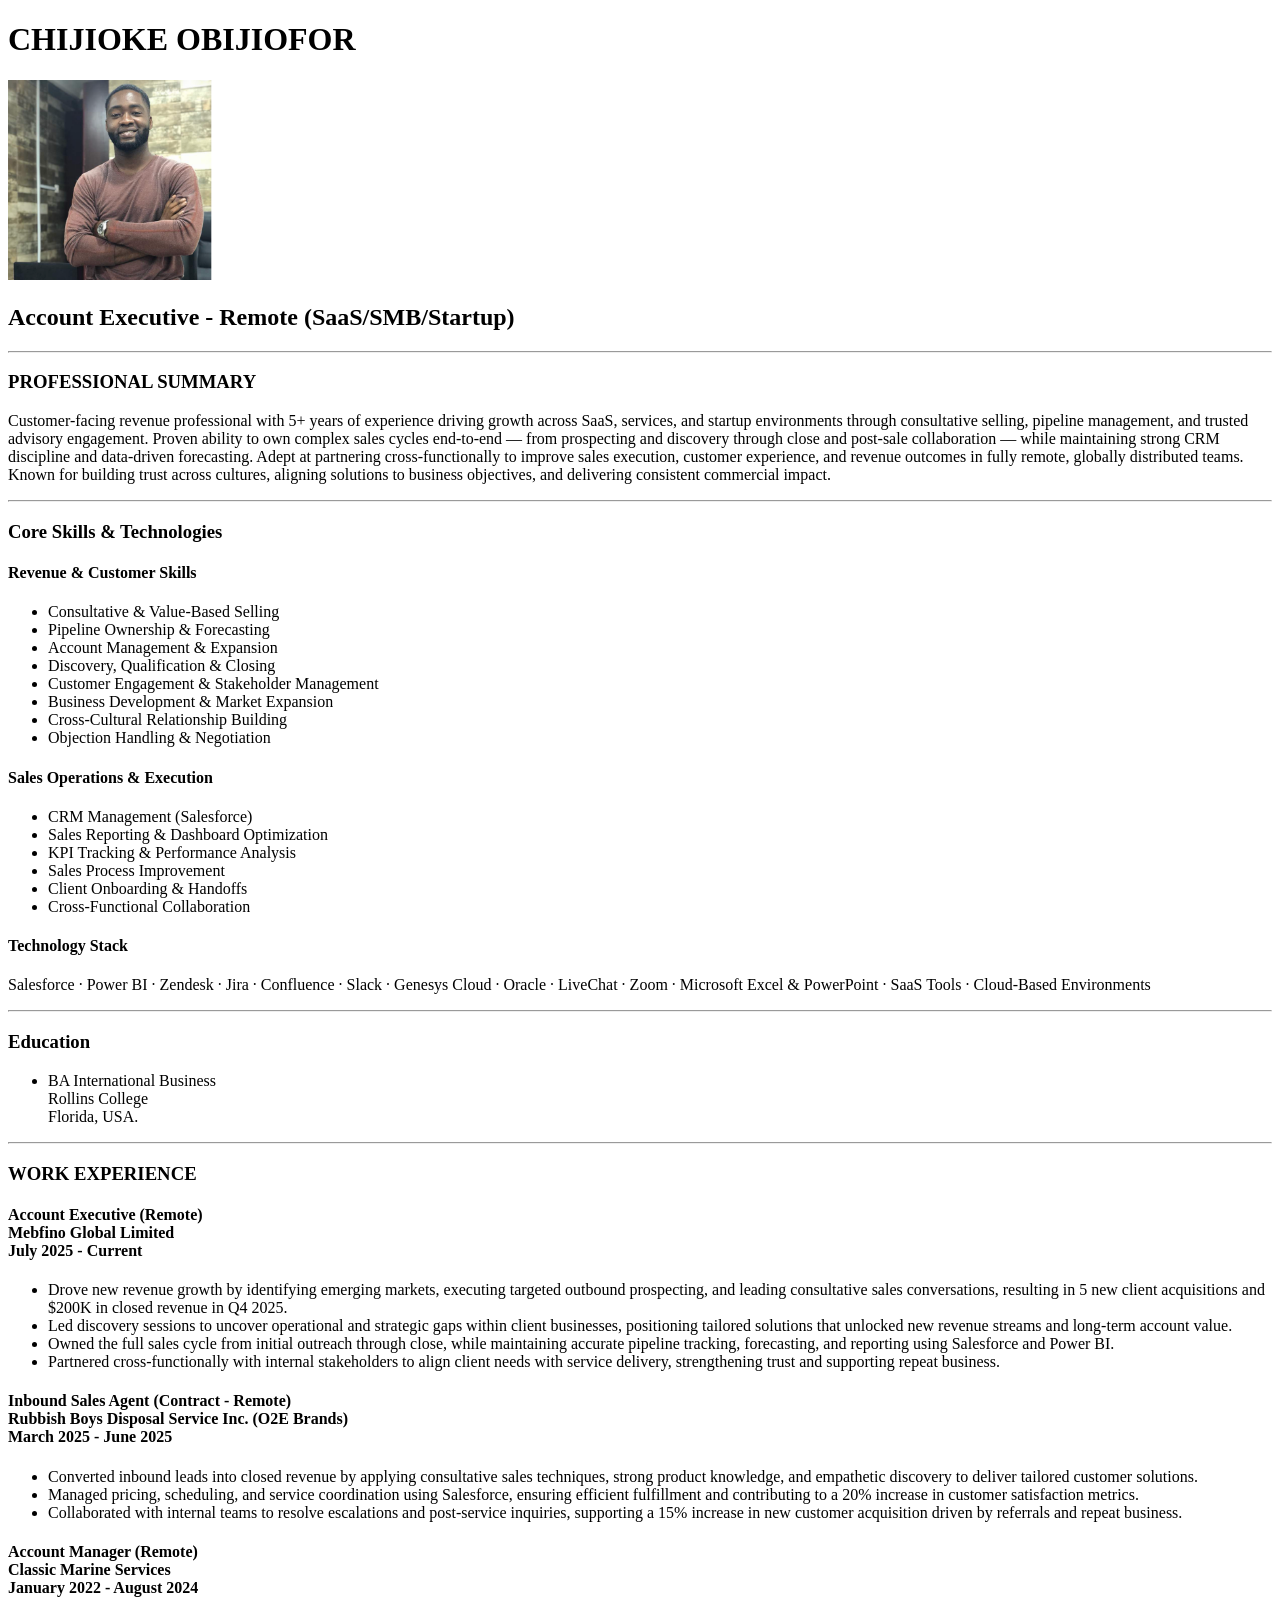
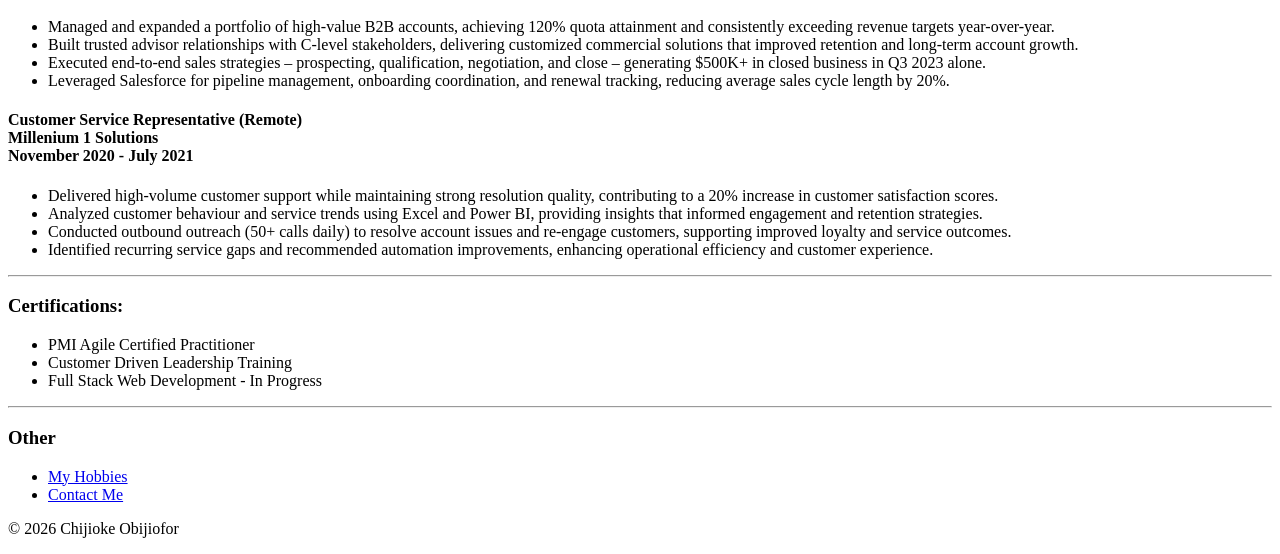
<file: index.html>
<!DOCTYPE html>
<html lang="en">
<head>
    <meta charset="UTF-8">
    <meta name="viewport" content="width=device-width, initial-scale=1.0">
    <title>Account Executive</title>
    
</head>
<body>
    <div class="header-title">
        <h1>CHIJIOKE OBIJIOFOR</h1>
        <img src="./images/Office.png" height="200" alt="office portrait"/>
        <h2>Account Executive - Remote (SaaS/SMB/Startup)</h2>
    </div>

    <hr/>

    <div>
        <h3>PROFESSIONAL SUMMARY</h3>
        <p>Customer-facing revenue professional with 5+ years of experience driving growth across SaaS, 
            services, and startup environments through consultative selling, pipeline management, 
            and trusted advisory engagement. Proven ability to own complex sales cycles end-to-end — 
            from prospecting and discovery through close and post-sale collaboration — 
            while maintaining strong CRM discipline and data-driven forecasting. 
            Adept at partnering cross-functionally to improve sales execution, customer experience, 
            and revenue outcomes in fully remote, globally distributed teams. Known for building trust across cultures, 
            aligning solutions to business objectives, and delivering consistent commercial impact.
        <p>
    </div>
    <hr/>

    <div>
        <div class="skills-section">
            <h3>Core Skills & Technologies</h3>
            <div class="customer-skills">
                <h4>Revenue & Customer Skills</h4>
                <ul>
                    <li>Consultative & Value-Based Selling</li>
                    <li>Pipeline Ownership & Forecasting</li>
                    <li>Account Management & Expansion</li>
                    <li>Discovery, Qualification & Closing</li>
                    <li>Customer Engagement & Stakeholder Management</li>
                    <li>Business Development & Market Expansion</li>
                    <li>Cross-Cultural Relationship Building</li>
                    <li>Objection Handling & Negotiation</li>
                </ul>
            </div>

        <div class="sales-skills">
            <h4>Sales Operations & Execution</h4>
            <ul>
                <li>CRM Management (Salesforce)</li>
                <li>Sales Reporting & Dashboard Optimization</li>
                <li>KPI Tracking & Performance Analysis</li>
                <li>Sales Process Improvement</li>
                <li>Client Onboarding & Handoffs</li>
                <li>Cross-Functional Collaboration</li>
            </ul>
        </div>

        <div class="tech-stack">
            <h4>Technology Stack</h4>
            <p>Salesforce · Power BI · Zendesk · Jira · Confluence · 
                Slack · Genesys Cloud · Oracle · LiveChat · Zoom · 
                Microsoft Excel & PowerPoint · SaaS Tools · Cloud-Based Environments
            </p>
        </div>
    </div>
    
    <hr/>

    <div class="education">
        <h3>Education</h3>
            <ul>
                <li>BA International Business<br/>
                    Rollins College<br/>
                    Florida, USA.
                </li>
            </ul>
    </div>

    <hr/>

    <div class="experiece-section">
        <h3>WORK EXPERIENCE</h3>
        <div class="mebfino-global">
            <h4>Account Executive (Remote)<br/>
                Mebfino Global Limited<br/>
                <section>July 2025 - Current</section>
            </h4>
            <ul>
                <li>Drove new revenue growth by identifying emerging markets, executing targeted outbound prospecting, and leading consultative sales conversations, resulting in 5 new client acquisitions and $200K in closed revenue in Q4 2025.</li>
                <li>Led discovery sessions to uncover operational and strategic gaps within client businesses, positioning tailored solutions that unlocked new revenue streams and long-term account value.</li>
                <li>Owned the full sales cycle from initial outreach through close, while maintaining accurate pipeline tracking, forecasting, and reporting using Salesforce and Power BI.</li>
                <li>Partnered cross-functionally with internal stakeholders to align client needs with service delivery, strengthening trust and supporting repeat business.</li>
            </ul>
        </div>
        </div>
    

        <div class="o2e-brands">
            <h4>Inbound Sales Agent (Contract - Remote)<br/>
                Rubbish Boys Disposal Service Inc. (O2E Brands)<br/>
                <section>March 2025 - June 2025</section>
            </h4>
                <ul>
                    <li>Converted inbound leads into closed revenue by applying consultative sales techniques, strong product knowledge, and empathetic discovery to deliver tailored customer solutions.</li>
                    <li>Managed pricing, scheduling, and service coordination using Salesforce, ensuring efficient fulfillment and contributing to a 20% increase in customer satisfaction metrics.</li>
                    <li>Collaborated with internal teams to resolve escalations and post-service inquiries, supporting a 15% increase in new customer acquisition driven by referrals and repeat business.</li>
                </ul>
        </div>

        <div class="classic-marine">
            <h4>Account Manager (Remote)<br/>
                Classic Marine Services<br/>
                <section>January 2022 - August 2024</section>
            </h4>
                <ul>
                    <li>Managed and expanded a portfolio of high-value B2B accounts, achieving 120% quota attainment and consistently exceeding revenue targets year-over-year.</li>
                    <li>Built trusted advisor relationships with C-level stakeholders, delivering customized commercial solutions that improved retention and long-term account growth.</li>
                    <li>Executed end-to-end sales strategies – prospecting, qualification, negotiation, and close – generating $500K+ in closed business in Q3 2023 alone.</li>
                    <li>Leveraged Salesforce for pipeline management, onboarding coordination, and renewal tracking, reducing average sales cycle length by 20%.</li>
                </ul>
        </div>

        <div class="m1s">
            <h4>Customer Service Representative (Remote)<br/>
                Millenium 1 Solutions<br/>
                <section>November 2020 - July 2021</section>
            </h4>
                <ul>
                    <li>Delivered high-volume customer support while maintaining strong resolution quality, contributing to a 20% increase in customer satisfaction scores.</li>
                    <li>Analyzed customer behaviour and service trends using Excel and Power BI, providing insights that informed engagement and retention strategies.</li>
                    <li>Conducted outbound outreach (50+ calls daily) to resolve account issues and re-engage customers, supporting improved loyalty and service outcomes.</li>
                    <li>Identified recurring service gaps and recommended automation improvements, enhancing operational efficiency and customer experience.</li>
                </ul>
        </div>
    </div>

    <hr/>

    <div class="certifications">
        <h3>Certifications:</h3>
            <ul>
                <li>PMI Agile Certified Practitioner</li>
                <li>Customer Driven Leadership Training</li>
                <li>Full Stack Web Development - In Progress</li>
            </ul>
    </div>

    <hr/>

    <div class="other">
        <h3>Other</h3>
            <ul>
                <li><a href="./hobbies.html">My Hobbies</a></li>
                <li><a href="./contact.html">Contact Me</a></li>
            </ul>
    </div>

    <footer>
        
        <p>&copy 2026 Chijioke Obijiofor</p>
    </footer>

</body>
</html>
</file>
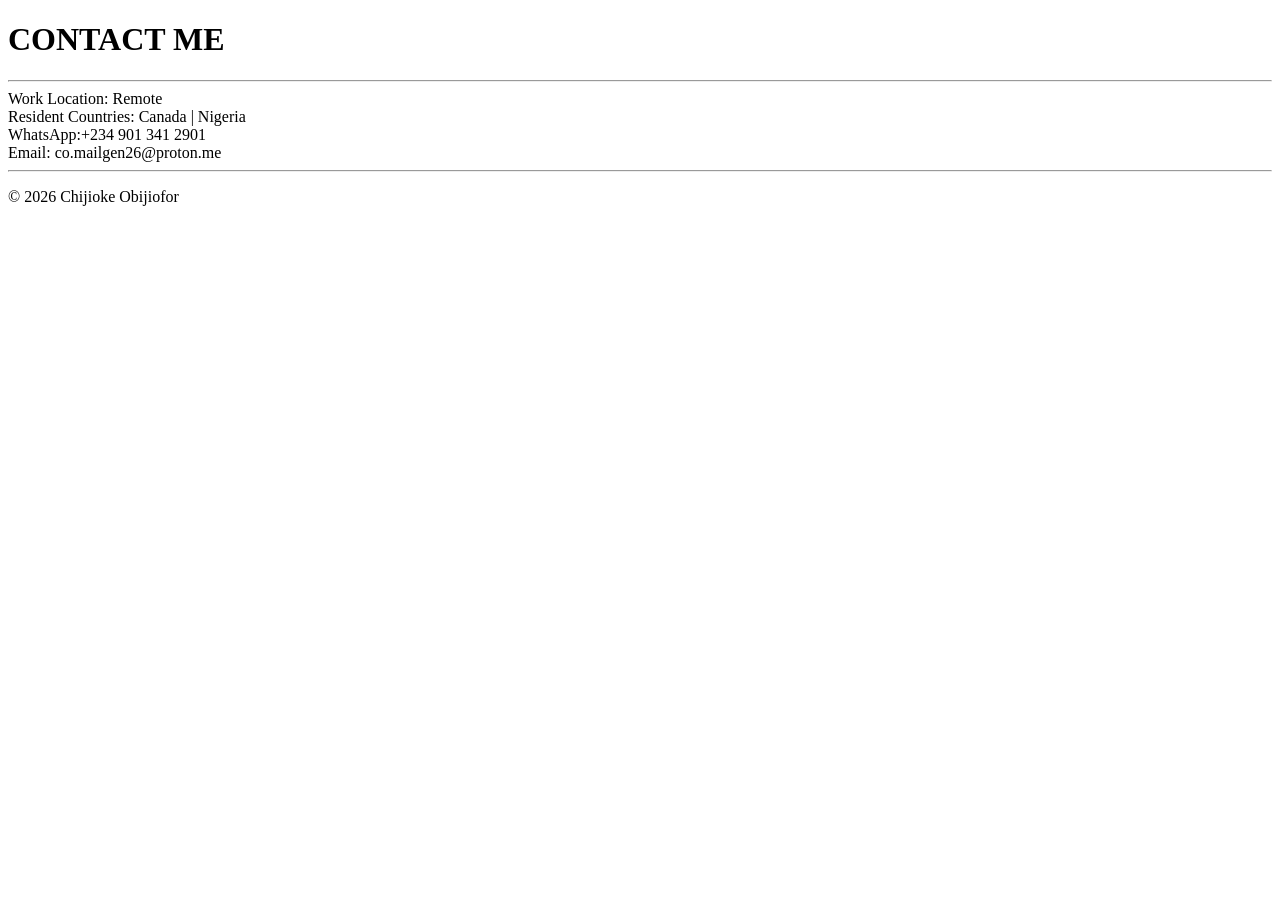
<file: contact.html>
<!DOCTYPE html>
<html lang="en">
<head>
    <meta charset="UTF-8">
    <meta name="viewport" content="width=device-width, initial-scale=1.0">
    <title>My Resume</title>
</head>
<body>
    <h1>CONTACT ME</h1>

    <hr/>

    <section>
        Work Location: Remote<br/>
        Resident Countries: Canada | Nigeria<br/>
        WhatsApp:+234 901 341 2901<br/>
        Email: co.mailgen26@proton.me<br/>
    </section>

    <hr/>

    <footer>
        <p> &copy 2026 Chijioke Obijiofor</p>
    </footer>

</body>
</html>
</file>
